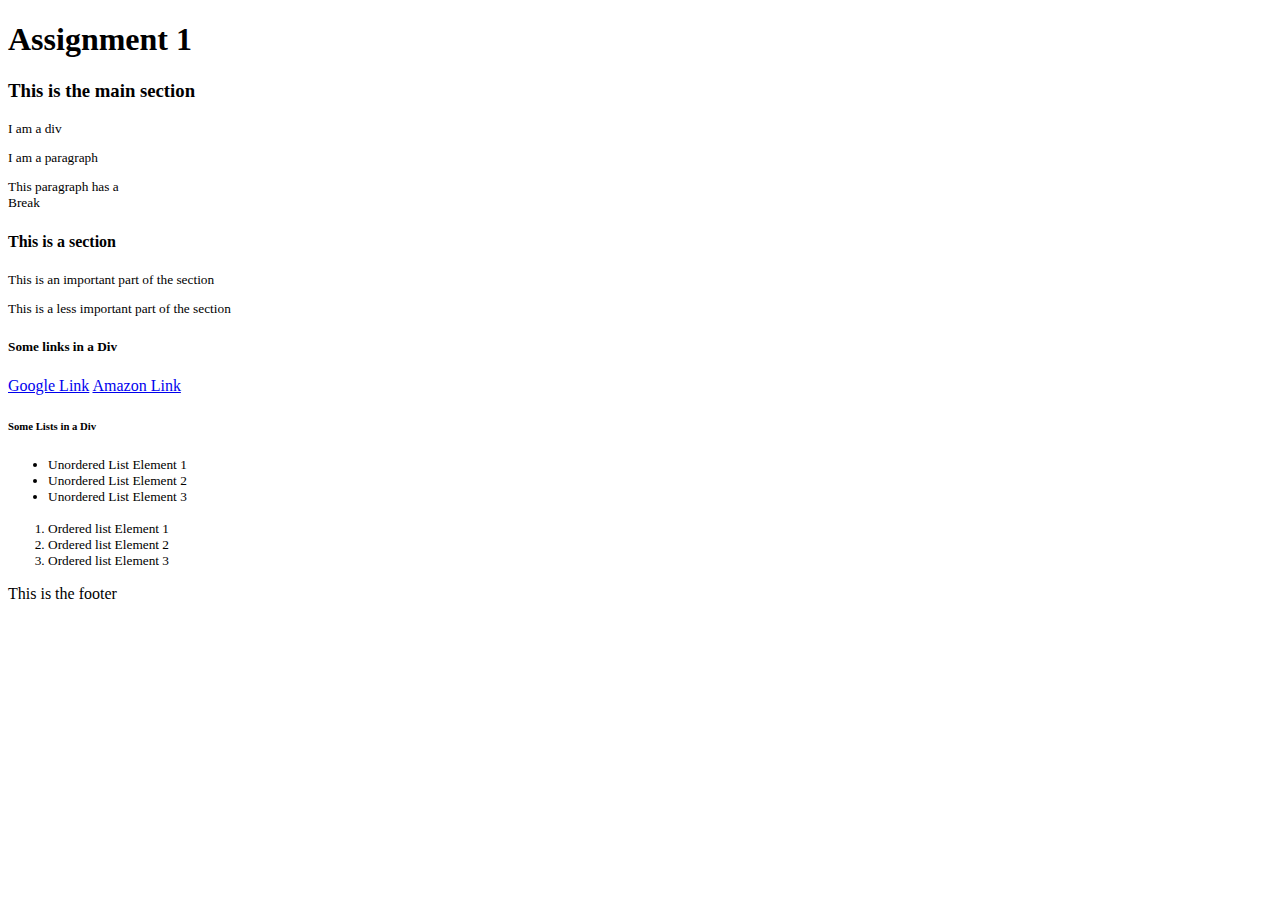
<file: lib2024/assg-1/index.html>
<!DOCTYPE html>
<html>
    <head>
	    <title>Assignment 1</title>
    </head>
<body>
	<!-- Headings -->
	<header>
	<h1>Assignment 1<h1>
		<div></div>
		<h3>This is the main section<h3>
    </header>


    <div>
    	<small>
	         <p>I am a div</p>
	                   
		     <p>I am a paragraph</p>
	
	         <p>This paragraph has a <br>Break</br>
	         </p>
	    </small>
	    </h6>
    </div>
    
    <h4>This is a section</h4>

       <small>
            <p>This is an important part of the section</p>
            <p>This is a less important part of the section</p>
       </small>

    <header>
    <h5>Some links in a Div</h5>
    </header>
        <div>
        	<p> <a href="https://google.ca">Google Link</a> <a href="https://amazon.ca">Amazon Link</a></p> 
        </div>
    <div>
    <header>
    	<h6>Some Lists in a Div</h6>
    	<p>
    	<ul>
    		<small>
    		<li>Unordered List Element 1</li>
    		<li>Unordered List Element 2</li>
    		<li>Unordered List Element 3</li>
    		</small>
    	</ul>
        <ol>
    		<small>
    		<li>Ordered list Element 1</li>
    		<li>Ordered list Element 2</li>
    		<li>Ordered list Element 3</li>
    		</small>
    	</ol>
        
    </header>
            <p>This is the footer</p>
    </div>

</body>
        	
</html>
</file>
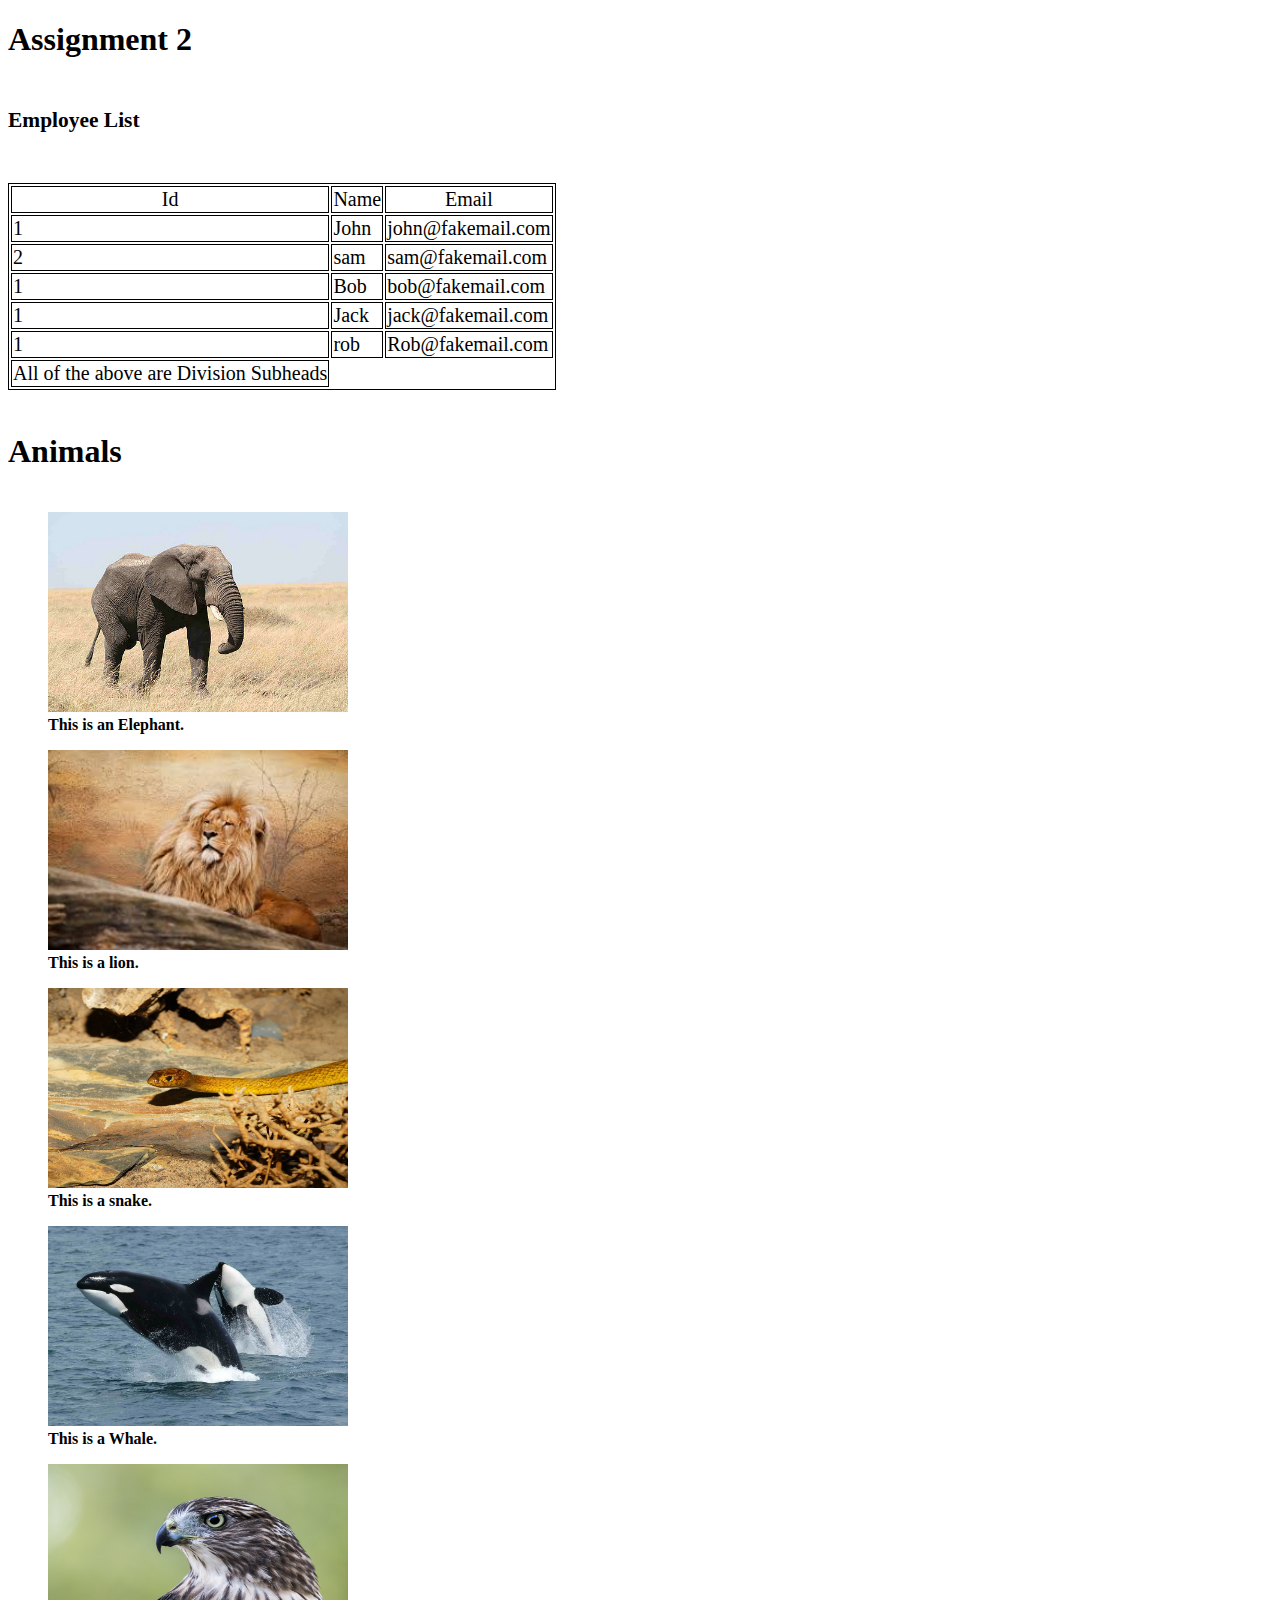
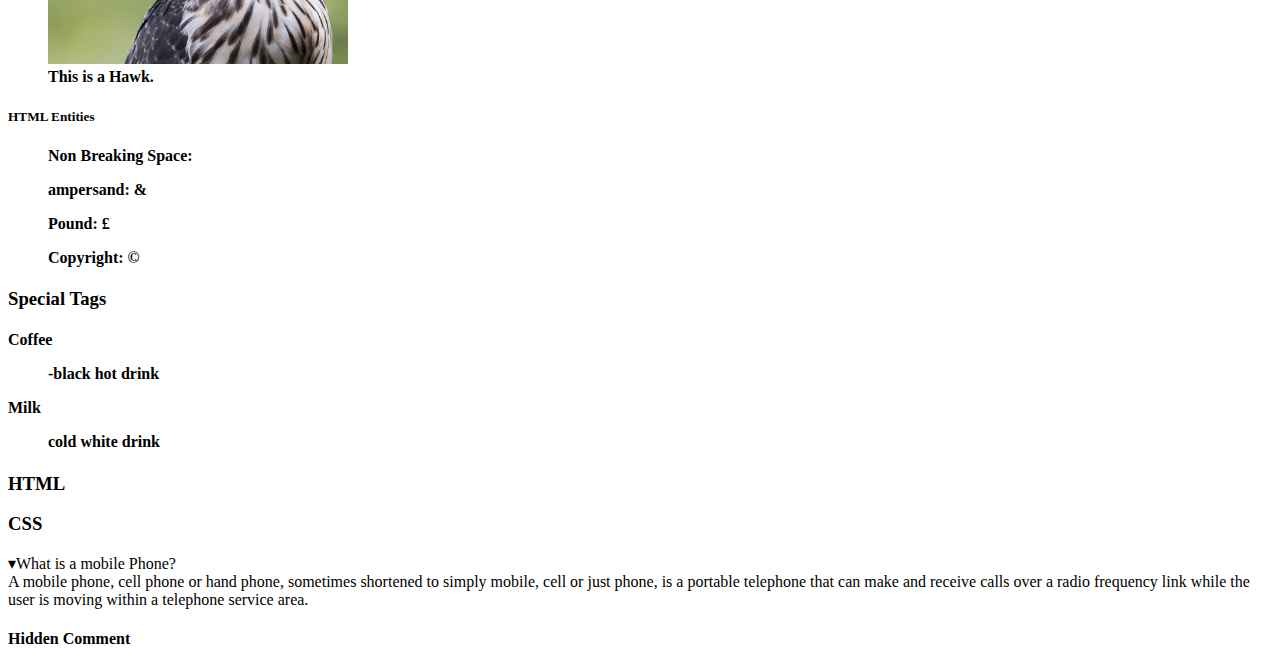
<file: lib2024/assig-2/index.html>
<!DOCTYPE html>
<html>
    <head>
	    <title>Assignment 2</title>
    </head>
<body>
<header>
	<h1>Assignment 2<h1>
		<div>
		    <h6>Employee List<h6>
	    </div> 

<style>
table, th, td {
  border: 1px solid black;
  font-weight: 100;
  font-size: 20px;

}
table.left {
}
</style>
</head>
</body>

<table>

  <tr>
    <th>Id</th>
    <th>Name</th>
    <th>Email</th>
  </tr>
  <tr>
    <td>1</td>
    <td>John</td>
    <td>john@fakemail.com</td>
  </tr>
  <tr>
    <td>2</td>
    <td>sam</td>
    <td>sam@fakemail.com</td>
  </tr>
  <tr>
  	<td>1</td>
    <td>Bob</td>
    <td>bob@fakemail.com</td>
  </tr>
    <tr>
    <td>1</td>
    <td>Jack</td>
    <td>jack@fakemail.com</td>
  </tr>
  <tr>
  	<td>1</td>
    <td>rob</td>
    <td>Rob@fakemail.com</td>
  </tr>
  <tr>
  	<td>All of the above are Division Subheads
  	</td>
  </tr>
</table>
         <header>
         <h4>Animals</h4>
         </header>
<p>
           <h4>
            <figure>
                <img src="img\elephant.jpg" width="300" height="200">
                  <figcaption>This is an Elephant.</figcaption>
            </figure>
            <figure>
                  <img src="img\lion.jpg" width="300" height="200">
                                      <figcaption>This is a lion.</figcaption>
            </figure>
            <figure>
                  <img src="img\snake.jpg" width="300" height="200">
                          <figcaption>This is a snake.</figcaption>       
            </figure>
            <figure>
                  <img src="img\whale.jpg" width="300" height="200">
                          <figcaption>This is a Whale.</figcaption>           
            </figure>
            <figure>
                  <img src="img\hawk.jpg" width="300" height="200">
                          <figcaption>This is a Hawk.</figcaption>
            </figure>
          </h4>
</p>         
  <header>
    <h5>HTML Entities</h5>

<p>
    <h4>
      <ul>Non Breaking Space: </ul>
      <ul>ampersand: &</ul>
      <ul>Pound: £</ul>
      <ul>Copyright: ©</ul>
    </h4>
</p>
  </header>
  <header>
     <h3>Special Tags</h3>
  </header>
  <h4>
  <p>Coffee</p>
       <ul>-black hot drink</ul>
  <p>Milk</p>
       <ul>cold white drink</ul>
  </h4>
  <header>
    <h3>HTML</h3>
  </header>
  <header>
    <h3>CSS</h3>
  </header>
  <p>▾What is a mobile Phone?
    <br>A mobile phone, cell phone or hand phone, sometimes shortened to simply mobile, cell or just phone, is a
portable telephone that can make and receive calls over a radio frequency link while the user is moving within a
telephone service area.
  </p>
<header>
  <h4>Hidden Comment</h4>
  <!--I am so bad at coding. I don't understand why some font took on the size and style of the heading but while others took on a regular, unbolded style. I couldn't figure out what I did wrong.-->
</header>
</file>
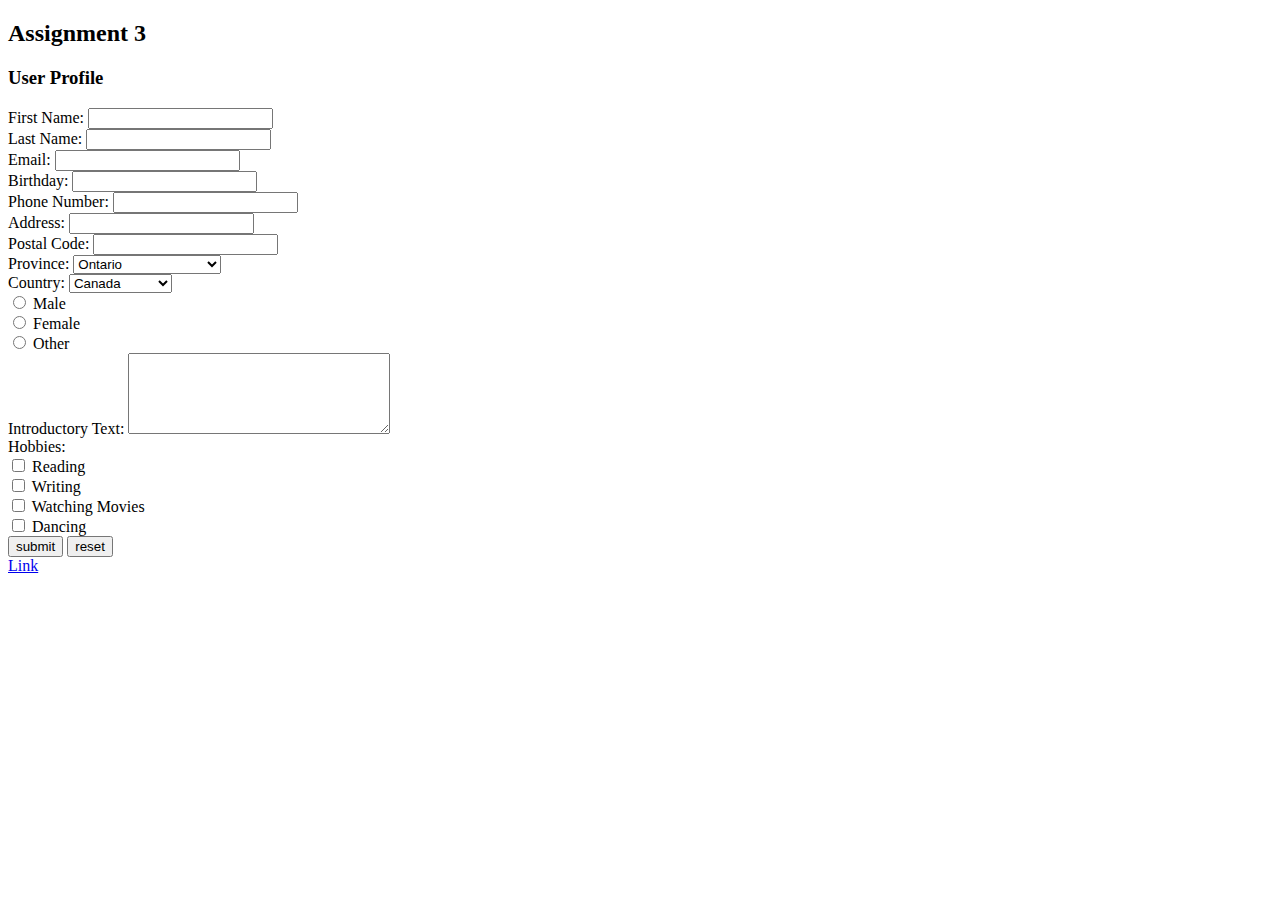
<file: lib2024/assig-3/index.html>
<!DOCTYPE html>
<html>
    <head>
	    <title>Assignment 3</title>
    </head>
<body>
	<header>
	<h2>Assignment 3<h2>
		<div></div>
		<h3>User Profile<h3>
    </header>

    <div>
	    <form id="users" action="#"> 
        First Name: 
        <input type="text" name="fname"> <br>
        Last Name:
        <input type="text" name="lname"> <br> 
        Email:
        <input type="text" name="email"><br>
        Birthday:
        <input type="text" name="birthday"><br>
        Phone Number:
        <input type="text" name="phone number"><br>
        Address:
        <input type="text" name="address"><br>
        Postal Code:
        <input type="text" name="postal code"><br>
        Province:
        <select id="province" name="province">
             <option value="ontario">Ontario</option>
             <option value="quebec">Quebec</option>
             <option value="new brunswick">New Brunswick</option>
             <option value="nova scotia">Nova Scotia</option>
             <option value="prince edward island">Prince Edward Island</option>
             <option value="newfoundland">Newfoundland</option>
             <option value="labrador">Labrador</option>
             <option value="alberta">Alberta</option>
             <option value="saskatchewan">Saskatchewan</option>
             <option value="manitoba">Manitoba</option>
             <option value="british columbia">British Columbia</option>
             <option value="yukon">Yukon</option>
             <option value="northwest territories">Northwest Territories</option>
             <option value="nunavut">Nunavut</option>
        </select>
        <div>
        Country:
        <select id="country" name="country">
             <option value="canada">Canada</option>
             <option value="united states">United States</option>
             <option value="mexico">Mexico</option>
             <option value="england">England</option>
             <option value="spain">Spain</option>
             <option value="japan">Japan</option>
             <option value="india">India</option>
        </select>
        <div>
        <form>
        <input type="radio" id="male" name="gender" value="male">
        <label for="male">Male</label><br>
        <input type="radio" id="female" name="gender" value="female">
        <label for="female">Female</label><br>
        <input type="radio" id="other" name="gender" value="other">
        <label for="other">Other</label>
    
        </form> 
        <div>
             <label for="introductory text">Introductory Text:</label>
             <textarea id="introductory text" name="introductory text" rows="5" cols="30"></textarea> 
        </div>

        <div>
         Hobbies:
         <div>
         <input type="checkbox" id="hobby1" name="hobby1" value="Reading">
         <label for="hobby1"> Reading</label><br>
         <input type="checkbox" id="hobby2" name="hobby2" value="Writing">
         <label for="hobby2"> Writing</label><br>
         <input type="checkbox" id="hobby3" name="hobby3" value="Watching Movies">
         <label for="hobby3"> Watching Movies</label><br> 
         <input type="checkbox" id="hobby4" name="hobby4" value="Dancing">
         <label for="hobby4"> Dancing</label><br>
         </div>
         <div>
              <form action="/action_page.php">
                   <input type="submit" value="submit" name="Submit">
                   <input type="reset" value="reset" name="Reset">
            </form> 
        
         </div>

<a href="https://www.google.com/">Link</a><br>

</form> 
        

</body>
        	
</html>
</file>
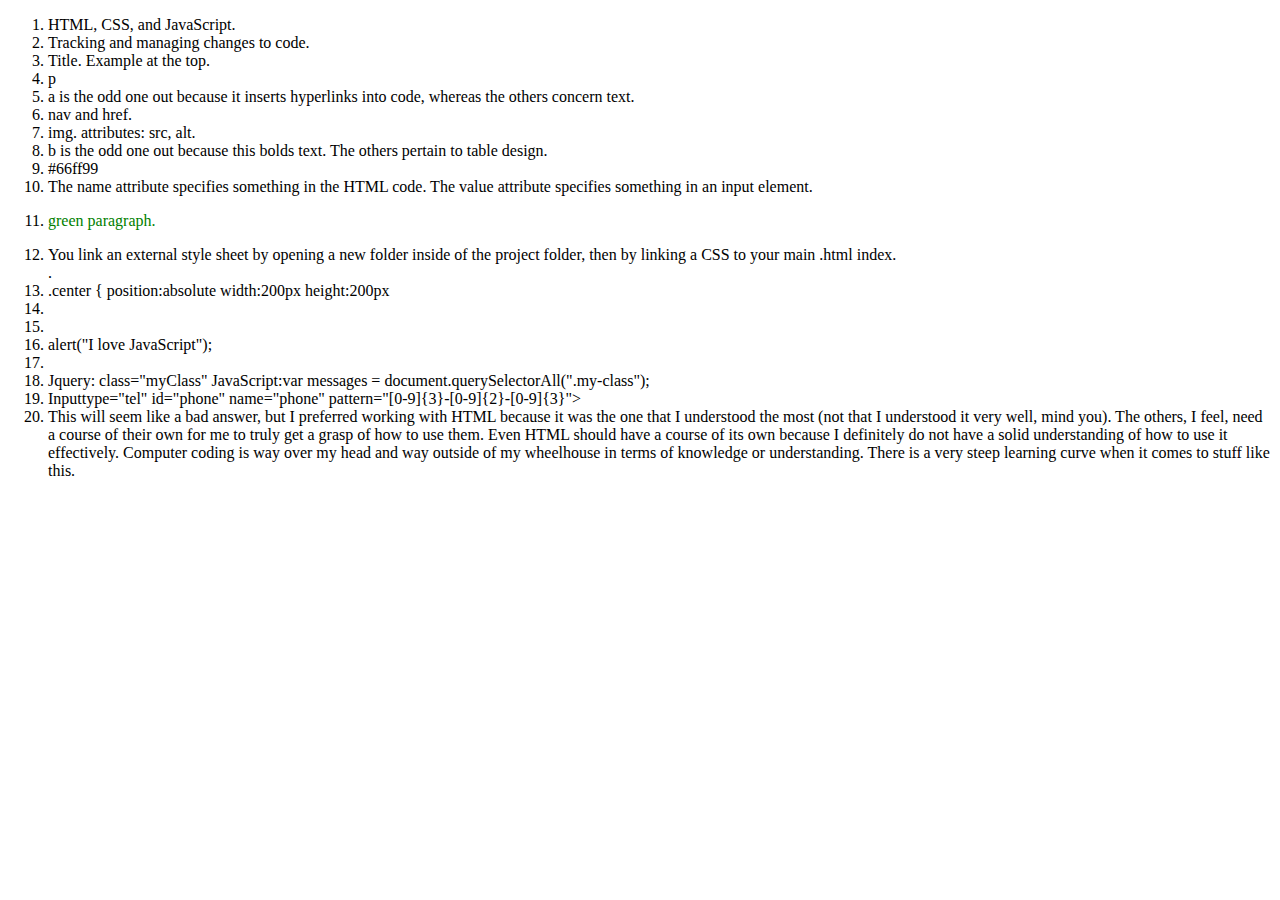
<file: lib2024/qa/qa.html>
<!DOCTYPE html>
<html lang="en-ca">
<head>
	<title>QA</title>
</head>
<body>
<ol>
  <li>HTML, CSS, and JavaScript.</li>
  <li>Tracking and managing changes to code.</li>
  <li>Title. Example at the top.</li>
  <li>p</li>
  <li>a is the odd one out because it inserts hyperlinks into code, whereas the others concern text.
  <li> nav and href.</li>
  <li> img. attributes: src, alt.</li>
  <li>b is the odd one out because this bolds text. The others pertain to table design.</li>
  <li>#66ff99</li>
  <li>The name attribute specifies something in the HTML code. The value attribute specifies something in an input element.</li>
  <li><p style="color:green;">green paragraph.</p></li>
  <li>You link an external style sheet by opening a new folder inside of the project folder, then by linking a CSS to your main .html index.</li>.
  <li>
  .center {
  position:absolute
  width:200px
  height:200px</li>  
  <li></li>
  <li></li>
  <li>alert("I love JavaScript");</li>
  <li></li>
  <li>Jquery: class="myClass" JavaScript:var messages = document.querySelectorAll(".my-class");</li>
  <li>Inputtype="tel" id="phone" name="phone" pattern="[0-9]{3}-[0-9]{2}-[0-9]{3}">
  <li>This will seem like a bad answer, but I preferred working with HTML because it was the one that I understood the most (not that I understood it very well, mind you). The others, I feel, need a course of their own for me to truly get a grasp of how to use them. Even HTML should have a course of its own because I definitely do not have a solid understanding of how to use it effectively. Computer coding is way over my head and way outside of my wheelhouse in terms of knowledge or understanding. There is a very steep learning curve when it comes to stuff like this.</li>
</ol> 
	
</body>
</html>
</file>
